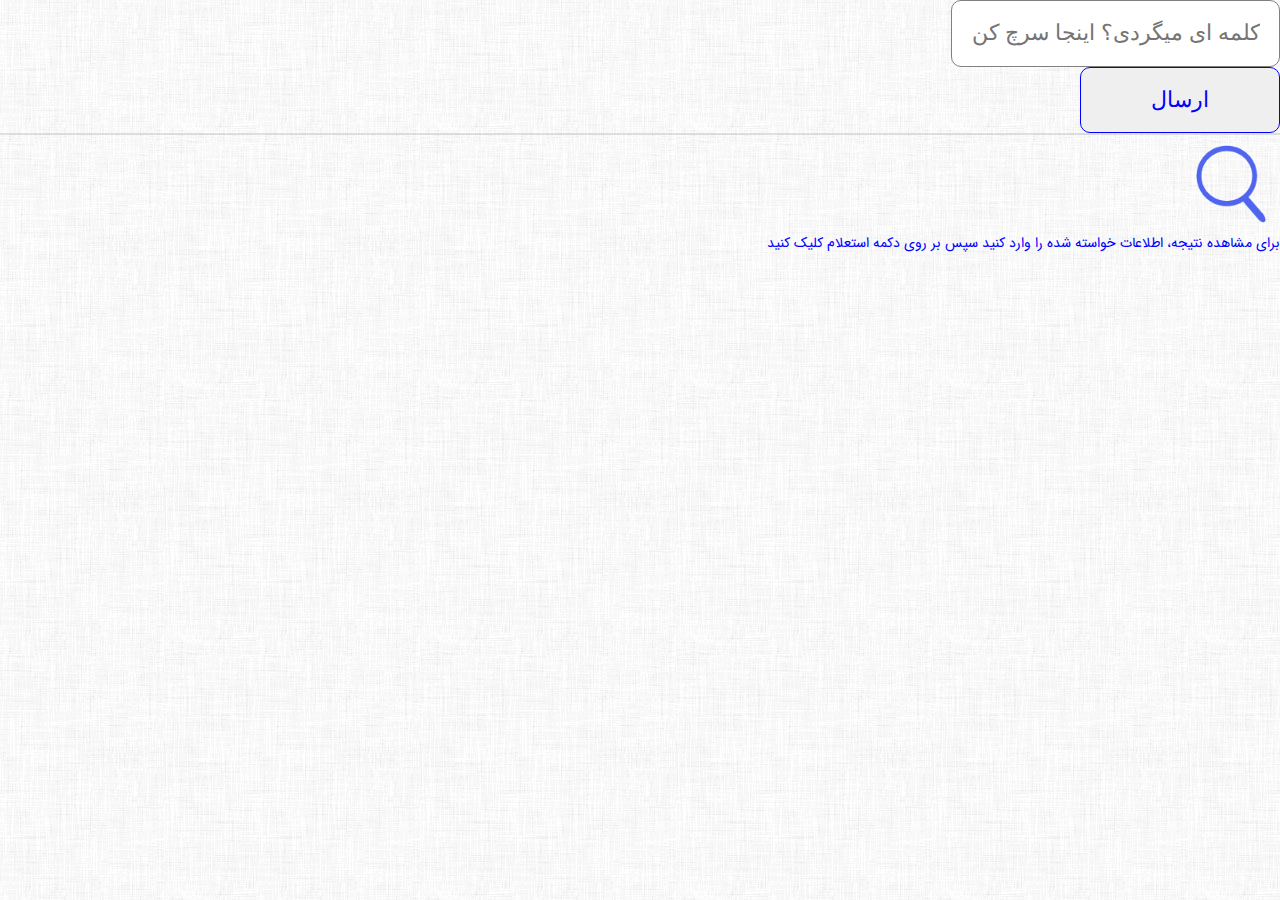
<file: index.html>
<!DOCTYPE html>
<html lang="fa" dir="rtl">

<head>
  <meta charset="UTF-8" />
  <meta http-equiv="X-UA-Compatible" content="IE=edge" />
  <meta name="viewport" content="width=device-width, initial-scale=1.0" />
  <!-- CSS only -->
  <link href="https://cdn.jsdelivr.net/npm/bootstrap@5.2.1/dist/css/bootstrap.min.css" rel="stylesheet"
    integrity="sha384-iYQeCzEYFbKjA/T2uDLTpkwGzCiq6soy8tYaI1GyVh/UjpbCx/TYkiZhlZB6+fzT" crossorigin="anonymous" />
  <link rel="stylesheet" href="./css/style.css" />
  <title>Document</title>
</head>

<body>
  <div class="container">
    <div class="row">
      <div class="col-12 flex-column flex-lg-row d-flex justify-content-center align-items-center">
        <div class="position-relative col-12 col-md-8 justify-content-center align-items-center d-flex mt-4">
          <input dir="ltr" id="input" type="text" class="w-100 input col-6"
            placeholder="دنبال کلمه ای میگردی؟ اینجا سرچ کن" onkeypress="showRemove()" />
          <img src="./img/57781-200-removebg-preview.png" onclick="remove()" class="remove" />
        </div>
        <div class="col-3 justify-content-center d-flex p-5 mt-4">
          <button type="submit" id="Search" class="bg-white" onclick="search();show()">
            ارسال
          </button>
        </div>
      </div>
    </div>
  </div>
  <div class="clear"></div>
  <div class="container translate">
    <div class="row">
      <div class="col-lg-12 d-flex justify-content-center align-items-center">
        <img class="zarebin pt-5" src="./img/1024px-Search_Icon.svg__1_-removebg-preview.png" alt="" />
      </div>
      <div class="fs-3 text pt-5 col-12 d-flex justify-content-center align-items-center">
        برای مشاهده نتیجه، اطلاعات خواسته شده را وارد کنید سپس بر روی دکمه
        استعلام کلیک کنید
      </div>
    </div>
  </div>
  <div class="container tarjome">
    <div class="row d-flex justify-content-center align-items-center">
      <div class="col-lg-12 d-flex justify-content-center align-items-center">
        <p id="answer">صرف نظر کردن</p>
      </div>
      <div class="col-12 d-flex justify-content-center align-items-center flex-column">
        <p>Sample</p>
        <p>Translate sample</p>
      </div>
    </div>
  </div>
  <script src="./js/main.js"></script>
</body>

</html>
</file>
<file: css/style.css>
* {
  margin: 0;
  padding: 0;
  box-sizing: border-box;
  font-size: 14px;
  outline: none;
  text-decoration: none;
  list-style: none;
  line-height: 1;
}

@font-face {
  font-family: "Iransans";
  src: url(../fonts/IRANSansWeb.woff);
}

body {
  height: 100vh;
  font-family: "Iransans";
  background-image: url("../img/my-back.jpg");
}

#Search {
  padding: 1.5rem 5rem 1.5rem 5rem;
  border-radius: 10px;
  border: 1px solid blue;
  color: blue;
  font-size: 22px;
  transition: all 0.2s ease-in-out;
  cursor: url(../img/logo-removebg-preview.png),pointer;
}

#Search:hover {
  color: white;
  background: rgba(0, 0, 255, 0.5) !important;
}

.input {
  padding: 1.39rem;
  border: 1px solid gray;
  border-radius: 10px;
  font-size: 22px;
  color: blue;
}

.input::placeholder {
  font-size: 22px;
  text-align: right;
}

.input:focus {
    border: 1px solid rgb(2, 153, 2);
}

.remove {
    position: absolute;
    width: 2rem;
    right: 2%;
    display: none;
    cursor: pointer;
}

.zarebin {
    width: 7rem;
}

.text {
    color: blue;
}

.clear {
    border: 1px solid rgba(128, 128, 128, 0.219);
    width: 100vw;
}


.tarjome>div>div>p {
    color: blue;
    padding-top: 2rem;
    font-size: 22px;
}

.tarjome {
    background: white;
    width: 70%;
    border: 1px solid rgba(0, 0, 0, 0.2);;
    margin-top: 6rem;
    display: none;
}

.tarjome>div>div:nth-child(1) {
    border-bottom: 1px solid rgba(0, 0, 0, 0.2);
}

@media (max-width: 576px) { 
  #input::placeholder {
    font-size: 1.3rem;
  }
 }
</file>
